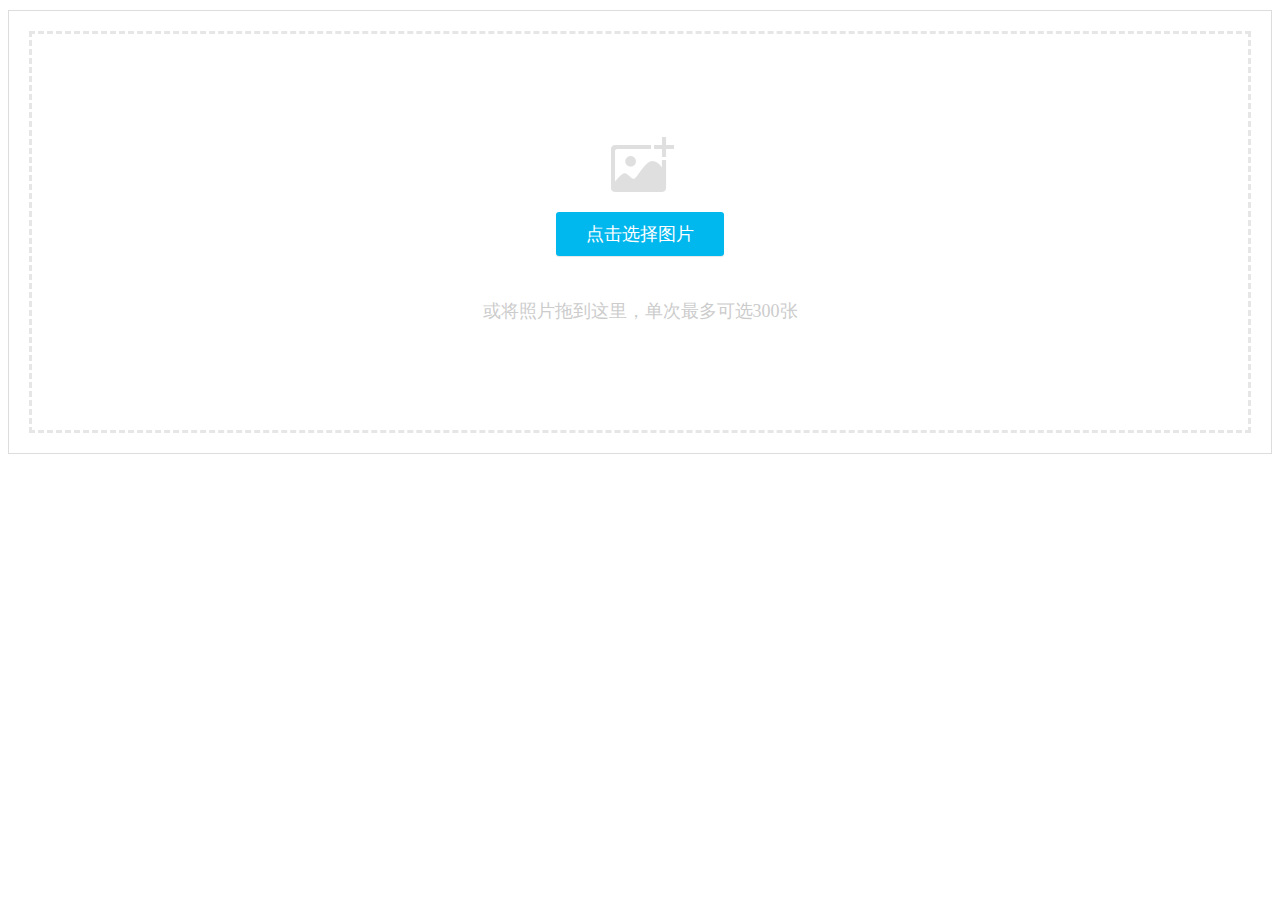
<file: src/main/resources/static/lib/webuploader/0.1.5/image-upload/index.html>
<!DOCTYPE HTML>
<html>
<head>
<meta charset="utf-8">
<title>WebUploader演示</title>
<link rel="stylesheet" type="text/css" href="../webuploader.css" />
</head>
<body>
<div class="uploader-list-container">
	<div class="queueList">
		<div id="dndArea" class="placeholder">
			<div id="filePicker-2"></div>
			<p>或将照片拖到这里，单次最多可选300张</p>
		</div>
	</div>
	<div class="statusBar" style="display:none;">
		<div class="progress"> <span class="text">0%</span> <span class="percentage"></span> </div>
		<div class="info"></div>
		<div class="btns">
			<div id="filePicker2"></div>
			<div class="uploadBtn">开始上传</div>
		</div>
	</div>
</div>
<script type="text/javascript" src="../../../jquery/1.9.1/jquery.min.js"></script> 
<script type="text/javascript" src="../webuploader.min.js"></script> 
<script type="text/javascript" src="upload.js"></script>
</body>
</html>
</file>
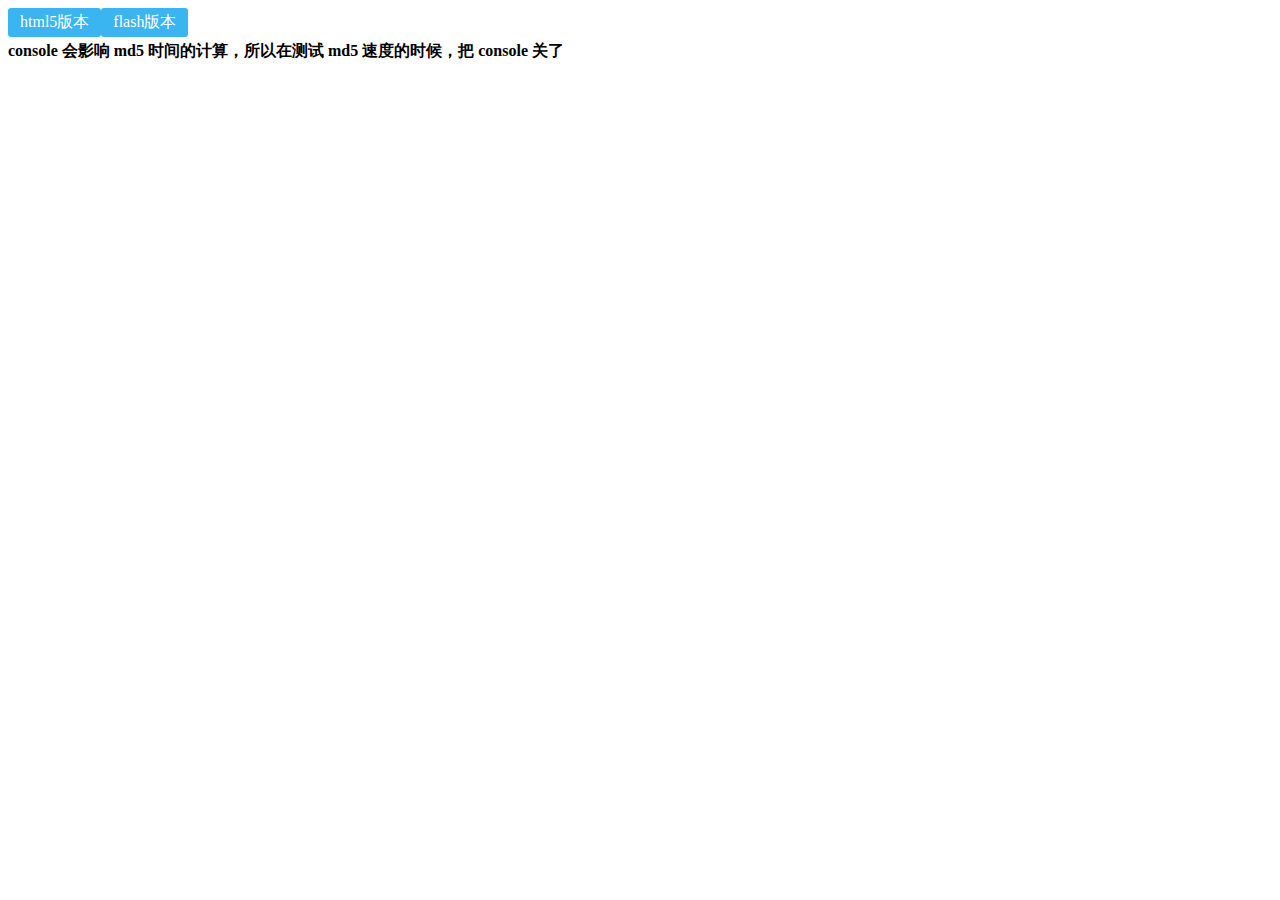
<file: src/main/resources/static/lib/webuploader/0.1.5/md5-demo/index.html>
<!DOCTYPE HTML>
<html>
<head>
<meta charset="utf-8">
<title>WebUploader演示 - 带裁剪功能</title>
<link rel="stylesheet" type="text/css" href="../webuploader.css" />
</head>
<body>
<div id="wrapper">
	<div class="uploader-container">
		<div id="filePicker">html5版本</div>
		<div id="filePicker2">flash版本</div>
	</div>
	<div id="log"> <strong>console 会影响 md5 时间的计算，所以在测试 md5 速度的时候，把 console 关了</strong> </div>
</div>
<script type="text/javascript" src="../../../jquery/1.9.1/jquery.min.js"></script> 
<script type="text/javascript" src="../webuploader.min.js"></script> 
<script type="text/javascript" src="script.js"></script>
</body>
</html>
</file>
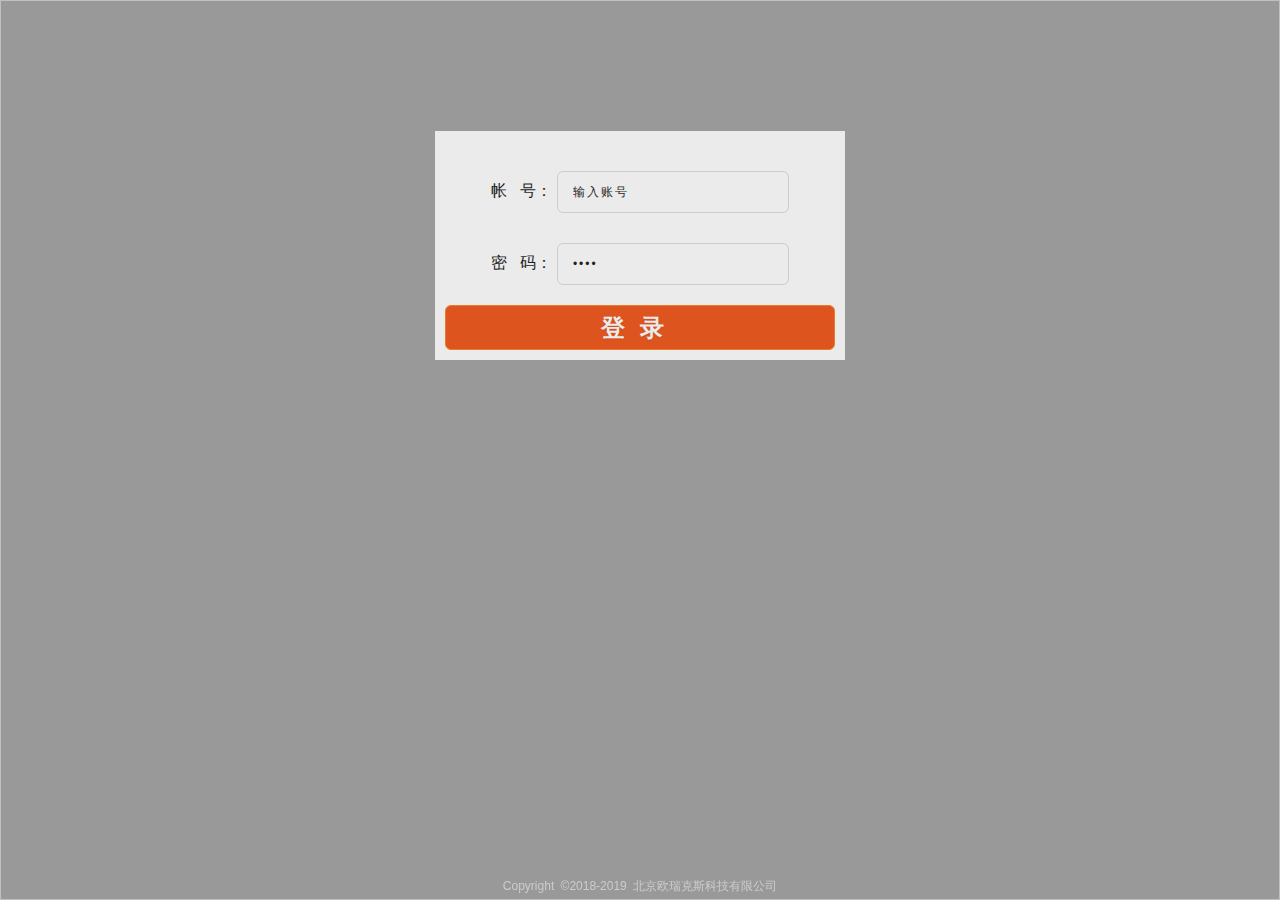
<file: src/main/resources/templates/login.html>
<!DOCTYPE html PUBLIC "-//W3C//DTD XHTML 1.0 Transitional//EN" "http://www.w3.org/TR/xhtml1/DTD/xhtml1-transitional.dtd">
<html xmlns:th="http://www.thymeleaf.org">
<head>
    <title>中石油商品后台</title>
    <meta http-equiv="Content-Type" content="text/html; charset=utf-8" />
    <meta name="author" content="orks">
    <link href="../static/css/login.css" th:href="@{/css/login.css}" rel="stylesheet" type="text/css" media="all"/>
    <!--<script src="../static/js/jQuery1.7.js" th:src="@{/js/jQuery1.7.js}"></script>-->
    <script src="../static/js/jquery/jquery-1.10.2.min.js" th:src="@{/js/jquery/jquery-1.10.2.min.js}"></script>
    <script src="../static/js/jquery/jquery1.42.min.js" th:src="@{/js/jquery/jquery1.42.min.js}"></script>
    <script src="../static/js/jquery/jquery.SuperSlide.js" th:src="@{/js/jquery/jquery.SuperSlide.js}"></script>
    <script src="../static/js/Validform_v5.3.2_min.js" th:src="@{/js/Validform_v5.3.2_min.js}"></script>

    <script type="text/javascript">
        $(function(){

            /*教务登录信息验证*/
            $("#sec_username_hide").focus(function(){
                var username = $(this).val();
                if(username=='输入教务号'){
                    $(this).val('');
                }
            });

            $("#sec_password_hide").focusout(function(){
                var username = $(this).val();
                if(username==''){
                    $(this).val('输入密码');
                }
            });

            $(".sec_login_error").Validform({
                tiptype:function(msg,o,cssctl){
                    var objtip=$(".sec_error_box");
                    cssctl(objtip,o.type);
                    objtip.text(msg);
                },
                ajaxPost:true
            });
        });

        $(function () {
            $("#doLogin").click(function (e) {
                $.ajax({
                    type:"POST",
                    url:"/login",
                    data:{
                        "userName" : $("#sec_username_hide").val(),
                        "password" : $("#sec_password_hide").val()
                    },
                    dataType:"json",
                    success:function(data){
                        if(data.result==1)
                        {
                            window.location.href="/index";
                        } else
                            alert("账号或密码错误");
                    }
                });
            });
        });
    </script>

<body>
<div id="tab">

    <div class="tab_box">
        <div class="sec_error_box"></div>
        <form action="" method="post" class="sec_login_error">
            <div id="username">
                <label>帐&nbsp;&nbsp;&nbsp;号：</label>
                <input type="text" id="sec_username_hide" name="userName" value="输入账号" nullmsg="账号不能为空！" datatype="s6-18" errormsg="账号范围在6~18个字符之间！" sucmsg="账号验证通过！"/>
            </div>
            <div id="password">
                <label>密&nbsp;&nbsp;&nbsp;码：</label>
                <input type="password" id="sec_password_hide" name="password" value="输入密码" nullmsg="密码不能为空！" datatype="*6-16" errormsg="密码范围在6~16位之间！" sucmsg="密码验证通过！"/>
            </div>

            <div>
                <button  id="doLogin" type="button">登录</button>
            </div>
        </form>
    </div>
</div>
<div class="bottom">
    <p>
        Copyright &copy;2018-2019 北京欧瑞克斯科技有限公司<br>
    </p>
</div>
<div class="screenbg">
    <ul>
        <li><a href="javascript:;"><img th:src="@{/images/1.jpg}"></a></li>

    </ul>
</div>
</body>
</html>
</file>
<file: src/main/resources/static/lib/webuploader/0.1.5/webuploader.css>
.webuploader-container{position: relative; display:inline-block; vertical-align:top}
.webuploader-element-invisible{position: absolute !important;clip: rect(1px 1px 1px 1px);/* IE6, IE7*/clip: rect(1px,1px,1px,1px)}
.webuploader-pick{position: relative;display: inline-block;cursor: pointer;background:#3bb4f2;padding:4px 12px;color: #fff;text-align: center;border-radius: 3px;overflow: hidden}
.webuploader-pick-hover{background: #00a2d4}
.webuploader-pick-disable{opacity: 0.6;pointer-events:none}
.uploader-list{width: 100%;overflow: hidden}
.btn-uploadstar{vertical-align:top}
.file-item{float: left;position: relative;margin: 0 20px 20px 0;padding: 4px}
.file-item .error{position: absolute;top: 4px;left: 4px;right: 4px;background: red;color: white;text-align: center;height: 20px;font-size: 14px;line-height: 23px}
.file-item .info{position: absolute;left: 4px;bottom: 4px;right: 4px;height: 20px;line-height: 20px;text-indent: 5px;background: rgba(0, 0, 0, 0.6);color: white;overflow: hidden;white-space: nowrap;text-overflow : ellipsis;font-size: 12px;z-index: 10}
.upload-state-done:after{content:"\f00c";font-family: FontAwesome;font-style: normal;font-weight: normal;line-height: 1;-webkit-font-smoothing: antialiased;-moz-osx-font-smoothing: grayscale;font-size: 32px;position: absolute;bottom: 0;right: 4px;color: #4cae4c;z-index: 99}
.cropper-container{position: relative; overflow: hidden; -webkit-user-select: none; -moz-user-select: none; -ms-user-select: none; user-select: none; background-color: #fff; -webkit-tap-highlight-color: transparent; -webkit-touch-callout: none;}
.cropper-container .cropper-modal{position: absolute; top: 0; right: 0; bottom: 0; left: 0; background: #000; filter: alpha(opacity=50); opacity: .5;}
.cropper-container .cropper-dragger{position: absolute; top: 10%; left: 10%; width: 80%; height: 80%;}
.cropper-container .cropper-preview{display: block; width: 100%; height: 100%; -webkit-box-sizing: border-box; -moz-box-sizing: border-box; box-sizing: border-box; overflow: hidden; border-color: #69f; border-color: rgba(51, 102, 255, .75); border-style: solid; border-width: 1px;}
.cropper-container .cropper-dashed{position: absolute; display: block; filter: alpha(opacity=50); border: 0 dashed #fff; opacity: .5;}
.cropper-container .dashed-h{top: 33.3%; left: 0; width: 100%; height: 33.3%; border-top-width: 1px; border-bottom-width: 1px;}
.cropper-container .dashed-v{top: 0; left: 33.3%; width: 33.3%; height: 100%; border-right-width: 1px; border-left-width: 1px;}
.cropper-container .cropper-face,
.cropper-container .cropper-line,
.cropper-container .cropper-point{position: absolute; display: block; width: 100%; height: 100%; filter: alpha(opacity=10); opacity: .1;}
.cropper-container .cropper-face{top: 0; left: 0; cursor: move; background-color: #fff;}
.cropper-container .cropper-line{background-color: #69f;}
.cropper-container .line-e{top: 0; right: -2px; width: 5px; cursor: e-resize;}
.cropper-container .line-n{top: -2px; left: 0; height: 5px; cursor: n-resize;}
.cropper-container .line-w{top: 0; left: -2px; width: 5px; cursor: w-resize;}
.cropper-container .line-s{bottom: -2px; left: 0; height: 5px; cursor: s-resize;}
.cropper-container .cropper-point{width: 5px; height: 5px; background-color: #69f; filter: alpha(opacity=75); opacity: .75;}
.cropper-container .point-e{top: 49%; right: -2px; cursor: e-resize;}
.cropper-container .point-n{top: -2px; left: 49%; cursor: n-resize;}
.cropper-container .point-w{top: 49%; left: -2px; cursor: w-resize;}
.cropper-container .point-s{bottom: -2px; left: 49%; cursor: s-resize;}
.cropper-container .point-ne{top: -2px; right: -2px; cursor: ne-resize;}
.cropper-container .point-nw{top: -2px; left: -2px; cursor: nw-resize;}
.cropper-container .point-sw{bottom: -2px; left: -2px; cursor: sw-resize;}
.cropper-container .point-se{right: -2px; bottom: -2px; width: 20px; height: 20px; cursor: se-resize; filter: alpha(opacity=100); opacity: 1;}
.cropper-container .point-se:before{position: absolute; right: -50%; bottom: -50%; display: block; width: 200%; height: 200%; content: " "; background-color: #69f; filter: alpha(opacity=0); opacity: 0;}
@media (min-width: 768px){.cropper-container .point-se{width: 15px; height: 15px;}}
@media (min-width: 992px){.cropper-container .point-se{width: 10px; height: 10px;}}
@media (min-width: 1200px){.cropper-container .point-se{width: 5px; height: 5px; filter: alpha(opacity=75); opacity: .75;}}
.cropper-hidden{display: none !important;}
.img-preview{width: 160px; height: 90px; margin-top: 1em; border: 1px solid #ccc;}


.uploader-list-container{color: #838383; font-size: 12px; margin-top: 10px; background-color: #FFF; border:solid 1px #ddd}
.uploader-list-container .queueList{margin: 20px;}
.element-invisible{position: absolute !important; clip: rect(1px 1px 1px 1px); /* IE6, IE7 */ clip: rect(1px,1px,1px,1px);}
.uploader-list-container .placeholder{border: 3px dashed #e6e6e6; min-height: 238px; padding-top: 158px; text-align: center; background: url(images/image.png) center 93px no-repeat; color: #cccccc; font-size: 18px; position: relative;}
.uploader-list-container .placeholder .webuploader-pick{font-size: 18px; background: #00b7ee; border-radius: 3px; line-height: 44px; padding: 0 30px; color: #fff; display: inline-block; margin: 20px auto; cursor: pointer; box-shadow: 0 1px 1px rgba(0, 0, 0, 0.1);}
.uploader-list-container .placeholder .webuploader-pick-hover{background: #00a2d4;}
.uploader-list-container .placeholder .flashTip{color: #666666; font-size: 12px; position: absolute; width: 100%; text-align: center; bottom: 20px;}
.uploader-list-container .placeholder .flashTip a{color: #0785d1; text-decoration: none;}
.uploader-list-container .placeholder .flashTip a:hover{text-decoration: underline;}
.uploader-list-container .placeholder.webuploader-dnd-over{border-color: #999999;}
.uploader-list-container .placeholder.webuploader-dnd-over.webuploader-dnd-denied{border-color: red;}
.uploader-list-container .filelist{list-style: none; margin: 0; padding: 0;}
.uploader-list-container .filelist:after{content: ''; display: block; width: 0; height: 0; overflow: hidden; clear: both;}
.uploader-list-container .filelist li{width: 110px; height: 110px; background: url(images/bg.png) no-repeat; text-align: center; margin: 0 8px 20px 0; position: relative; display: inline; float: left; overflow: hidden; font-size: 12px;}
.uploader-list-container .filelist li p.log{position: relative; top: -45px;}
.uploader-list-container .filelist li p.title{position: absolute; top: 0; left: 0; width: 100%; overflow: hidden; white-space: nowrap; text-overflow : ellipsis; top: 5px; text-indent: 5px; text-align: left;}
.uploader-list-container .filelist li p.progress{position: absolute; width: 100%; bottom: 0; left: 0; height: 8px; overflow: hidden; z-index: 50;}
.uploader-list-container .filelist li p.progress span{display: none; overflow: hidden; width: 0; height: 100%; background: #1483d8 url(images/progress.png) repeat-x; -webit-transition: width 200ms linear; -moz-transition: width 200ms linear; -o-transition: width 200ms linear; -ms-transition: width 200ms linear; transition: width 200ms linear; -webkit-animation: progressmove 2s linear infinite; -moz-animation: progressmove 2s linear infinite; -o-animation: progressmove 2s linear infinite; -ms-animation: progressmove 2s linear infinite; animation: progressmove 2s linear infinite; -webkit-transform: translateZ(0);}
@-webkit-keyframes progressmove{0%{background-position: 0 0;} 100%{background-position: 17px 0;}}
@-moz-keyframes progressmove{0%{background-position: 0 0;} 100%{background-position: 17px 0;}}
@keyframes progressmove{0%{background-position: 0 0;} 100%{background-position: 17px 0;}}
.uploader-list-container .filelist li p.imgWrap{position: relative; z-index: 2; line-height: 110px; vertical-align: middle; overflow: hidden; width: 110px; height: 110px; -webkit-transform-origin: 50% 50%; -moz-transform-origin: 50% 50%; -o-transform-origin: 50% 50%; -ms-transform-origin: 50% 50%; transform-origin: 50% 50%; -webit-transition: 200ms ease-out; -moz-transition: 200ms ease-out; -o-transition: 200ms ease-out; -ms-transition: 200ms ease-out; transition: 200ms ease-out;}
.uploader-list-container .filelist li img{width: 100%;}
.uploader-list-container .filelist li p.error{background: #f43838; color: #fff; position: absolute; bottom: 0; left: 0; height: 28px; line-height: 28px; width: 100%; z-index: 100;}
.uploader-list-container .filelist li .success{display: block; position: absolute; left: 0; bottom: 0; height: 40px; width: 100%; z-index: 200; background: url(images/success.png) no-repeat right bottom;}
.uploader-list-container .filelist div.file-panel{position: absolute; height: 0; filter: progid:DXImageTransform.Microsoft.gradient(GradientType=0,startColorstr='#80000000', endColorstr='#80000000')\0; background: rgba( 0, 0, 0, 0.5 ); width: 100%; top: 0; left: 0; overflow: hidden; z-index: 300;}
.uploader-list-container .filelist div.file-panel span{width: 24px; height: 24px; display: inline; float: right; text-indent: -9999px; overflow: hidden; background: url(images/icons.png) no-repeat; margin: 5px 1px 1px; cursor: pointer;}
.uploader-list-container .filelist div.file-panel span.rotateLeft{background-position: 0 -24px;}
.uploader-list-container .filelist div.file-panel span.rotateLeft:hover{background-position: 0 0;}
.uploader-list-container .filelist div.file-panel span.rotateRight{background-position: -24px -24px;}
.uploader-list-container .filelist div.file-panel span.rotateRight:hover{background-position: -24px 0;}
.uploader-list-container .filelist div.file-panel span.cancel{background-position: -48px -24px;}
.uploader-list-container .filelist div.file-panel span.cancel:hover{background-position: -48px 0;}
.uploader-list-container .statusBar{height: 63px; border-top: 1px solid #dadada; padding: 0 20px; line-height: 63px; vertical-align: middle; position: relative;}
.uploader-list-container .statusBar .progress{border: 1px solid #1483d8; width: 198px; background: #fff; height: 18px; position: relative; display: inline-block; text-align: center; line-height: 20px; color: #6dbfff; position: relative; margin-right: 10px;}
.uploader-list-container .statusBar .progress span.percentage{width: 0; height: 100%; left: 0; top: 0; background: #1483d8; position: absolute;}
.uploader-list-container .statusBar .progress span.text{position: relative; z-index: 10;}
.uploader-list-container .statusBar .info{display: inline-block; font-size: 14px; color: #666666;}
.uploader-list-container .statusBar .btns{position: absolute; top: 10px; right: 20px; line-height: 40px;}
#filePicker{display: inline-block; float: left;}
.uploader-list-container .statusBar .btns .webuploader-pick,
.uploader-list-container .statusBar .btns .uploadBtn,
.uploader-list-container .statusBar .btns .uploadBtn.state-uploading,
.uploader-list-container .statusBar .btns .uploadBtn.state-paused{background: #ffffff; border: 1px solid #cfcfcf; color: #565656; padding: 0 18px; display: inline-block; border-radius: 3px; margin-left: 10px; cursor: pointer; font-size: 14px; float: left;}
.uploader-list-container .statusBar .btns .webuploader-pick-hover,
.uploader-list-container .statusBar .btns .uploadBtn:hover,
.uploader-list-container .statusBar .btns .uploadBtn.state-uploading:hover,
.uploader-list-container .statusBar .btns .uploadBtn.state-paused:hover{background: #f0f0f0;}
.uploader-list-container .statusBar .btns .uploadBtn{background: #00b7ee; color: #fff; border-color: transparent;}
.uploader-list-container .statusBar .btns .uploadBtn:hover{background: #00a2d4;}
.uploader-list-container .statusBar .btns .uploadBtn.disabled{pointer-events: none; opacity: 0.6;}
</file>
